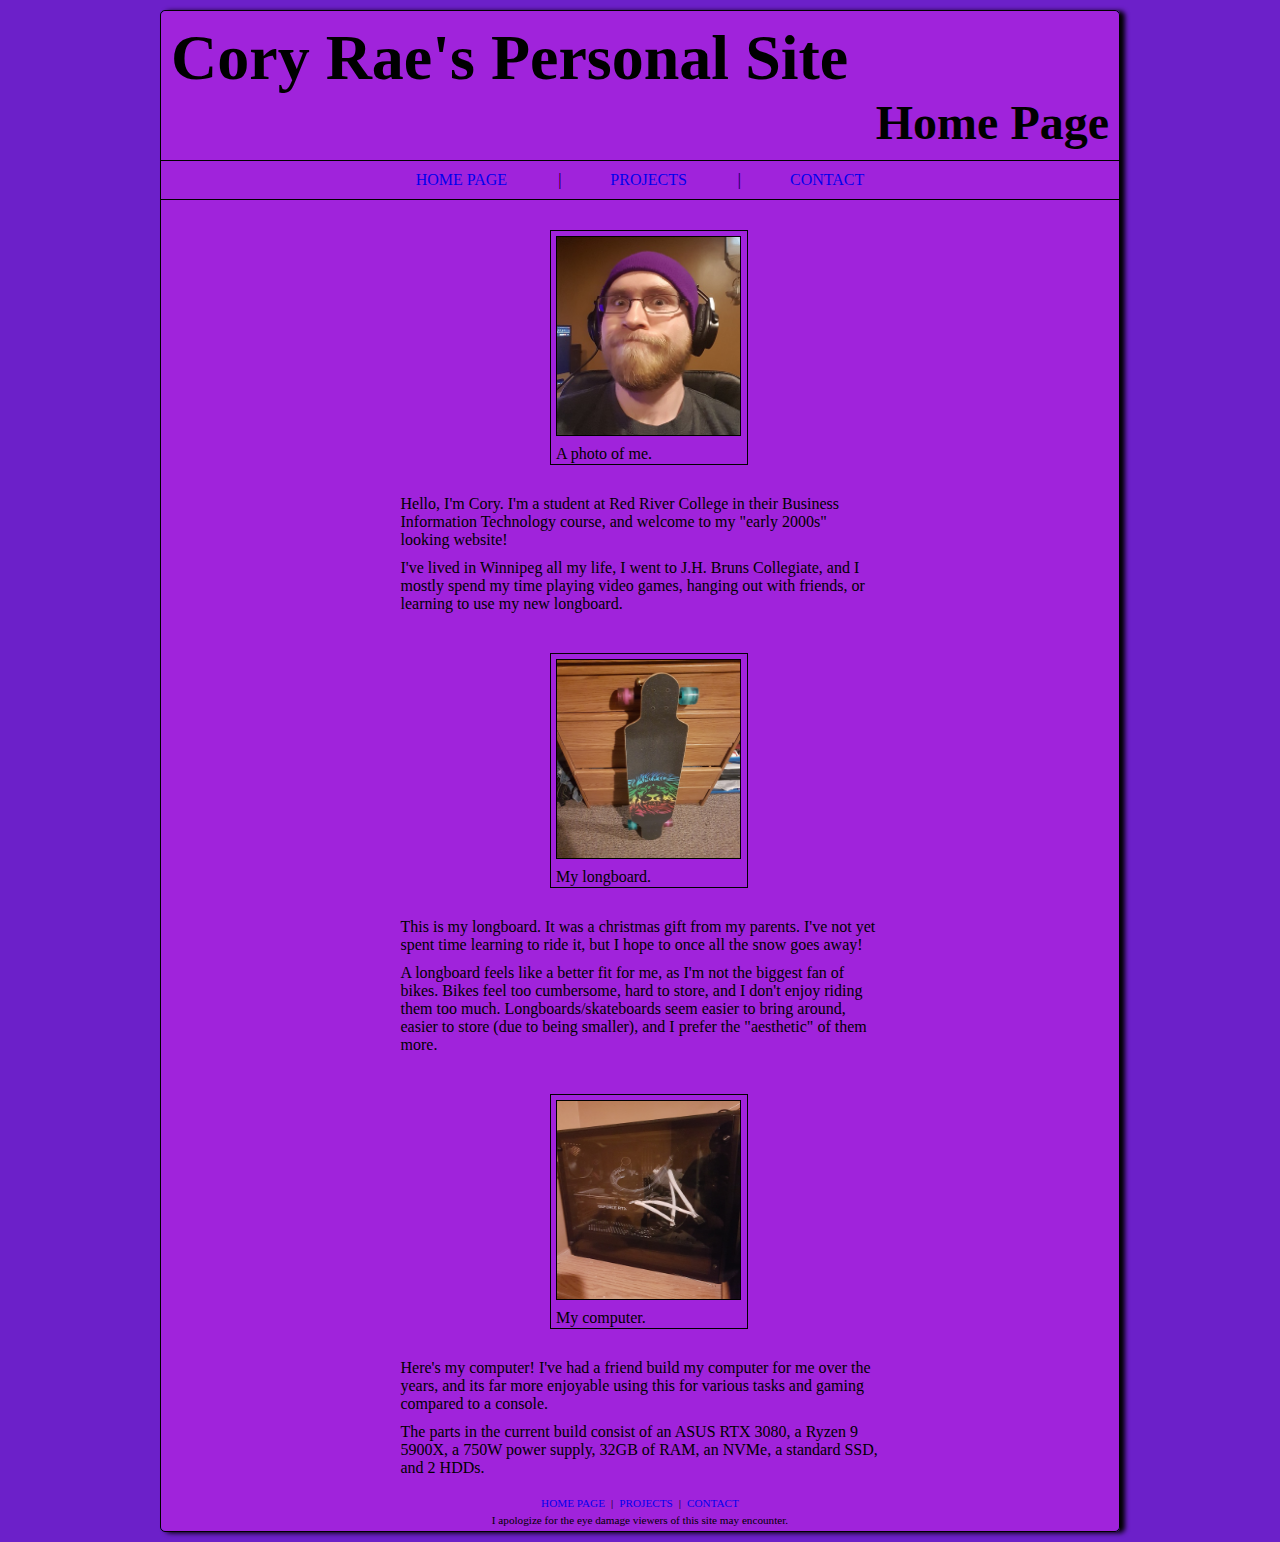
<file: index.html>
<!-------w-----------

    Project 3
    Name: Cory Rae
    Date: 2022-04-20
    Description: HTML file for the home page of the website.

-------------------->
<!DOCTYPE html>
<html lang="en">
  <head>
    <meta charset="UTF-8" />
    <title>Home Page</title>
    <link rel="stylesheet" type="text/css" href="styles.css" />
  </head>
  <body>
      <header>
        <h1>Cory Rae's Personal Site</h1>
        <h2>Home Page</h2>
      </header>
        <nav>
          <ol>
            <li>
              <a href="index.html">HOME PAGE</a>
            </li>
            <li>|</li>
            <li>
              <a href="projects.html">PROJECTS</a>
            </li>
            <li>|</li>
            <li>
              <a href="contact.html">CONTACT</a>
            </li>
          </ol>
        </nav>
      <div id="content">
        <div id="content-one">
          <figure>
            <img id="personal-photo" src="images/20220422_170545.jpg" />
            <figcaption class="home-page-caption">A photo of me.</figcaption>
          </figure>
          <p>Hello, I'm Cory. I'm a student at Red River College in their Business Information Technology course, and welcome to my "early 2000s" looking website! </p>
          <p>I've lived in Winnipeg all my life, I went to J.H. Bruns Collegiate, and I mostly spend my time playing video games, hanging out with friends, or learning to use my new longboard.</p>
        </div>
        <div id="content-two">
          <figure>
            <img id="longboard-photo" src="images/20211225_110759.jpg" />
            <figcaption class="home-page-caption">My longboard.</figcaption>
          </figure>
          <p>This is my longboard. It was a christmas gift from my parents. I've not yet spent time learning to ride it, but I hope to once all the snow goes away!</p>
          <p>A longboard feels like a better fit for me, as I'm not the biggest fan of bikes. Bikes feel too cumbersome, hard to store, and I don't enjoy riding them too much. Longboards/skateboards seem easier to bring around, easier to store (due to being smaller), and I prefer the "aesthetic" of them more.</p>
        </div>
        <div id="content-three">
          <figure>
            <img id="computer-photo" src="images/20220422_210308.jpg" />
            <figcaption class="home-page-caption">My computer.</figcaption>
          </figure>
          <p>Here's my computer! I've had a friend build my computer for me over the years, and its far more enjoyable using this for various tasks and gaming compared to a console.</p>
          <p>The parts in the current build consist of an ASUS RTX 3080, a Ryzen 9 5900X, a 750W power supply, 32GB of RAM, an NVMe, a standard SSD, and 2 HDDs.</p>
        </div>
      </div>
      <footer>
        <ol>
          <li>
            <a href="index.html">HOME PAGE</a>
          </li>
          <li>|</li>
          <li>
            <a href="projects.html">PROJECTS</a>
          </li>
          <li>|</li>
          <li>
            <a href="contact.html">CONTACT</a>
          </li>
        </ol>
        <p>I apologize for the eye damage viewers of this site may encounter.</p>
      </footer>
  </body>
</html>
</file>
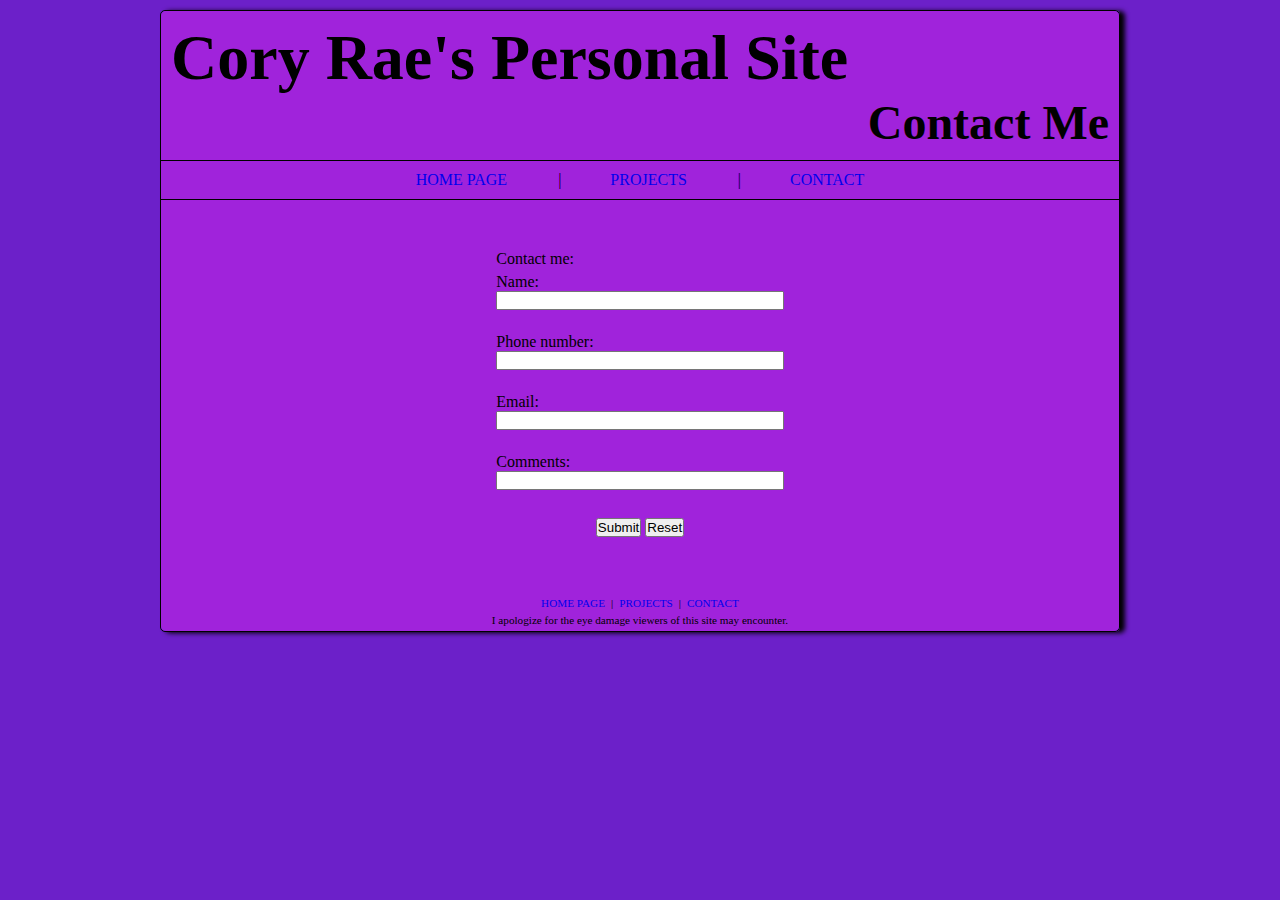
<file: contact.html>
<!-------w-----------

    Project 3
    Name: Cory Rae
    Date: 2022-04-20
    Description: HTML file for the home page of the website.

-------------------->
<!DOCTYPE html>
<html lang="en">
  <head>
    <meta charset="UTF-8" />
    <title>Contact Me</title>
    <link rel="stylesheet" type="text/css" href="styles.css" />
    <script src="js/validation.js"></script>
  </head>
  <body>
    <header>
      <h1>Cory Rae's Personal Site</h1>
      <h2>Contact Me</h2>
    </header>
      <nav>
        <ol>
          <li>
            <a href="index.html">HOME PAGE</a>
          </li>
          <li>|</li>
          <li>
            <a href="projects.html">PROJECTS</a>
          </li>
          <li>|</li>
          <li>
            <a href="contact.html">CONTACT</a>
          </li>
        </ol>
      </nav>
    <div id="content">
      <form id="contactform" action="index.html">
        <fieldset>
          <legend>Contact me: </legend>
          <ul>
            <li>
              <label for="name">Name: </label>
              <input type="text" id="name" name="name" /><br>
              <p class="error" id="nameerror">* Required field *</p>
            </li>
            <li>
              <label for="phone">Phone number: </label>
              <input type="tel" id="phone" name="phone" /><br>
              <p class="error" id="phoneerror">* 10 digit number required *</p>
            </li>
            <li>
              <label for="email">Email: </label>
              <input type="email" id="email" name="email" /><br>
              <p class="error" id=emailerror>* Valid email address required *</p>
            </li>
            <li>
              <label for="comments">Comments: </label>
              <input type="text" id="comments" name="comments" /><br>
              <p class="error" id="commentserror">* Text is required *</p>
            </li>
          </ul>
          <div id="buttons">
            <button type="submit" id="submit">Submit</button>
            <button type="reset" id="reset">Reset</button>
          </div>
        </fieldset>
      </form>
    </div>
    <footer>
      <ol>
        <li>
          <a href="index.html">HOME PAGE</a>
        </li>
        <li>|</li>
        <li>
          <a href="projects.html">PROJECTS</a>
        </li>
        <li>|</li>
        <li>
          <a href="contact.html">CONTACT</a>
        </li>
      </ol>
      <p>I apologize for the eye damage viewers of this site may encounter.</p>
    </footer>
  </body>
</html>
</file>
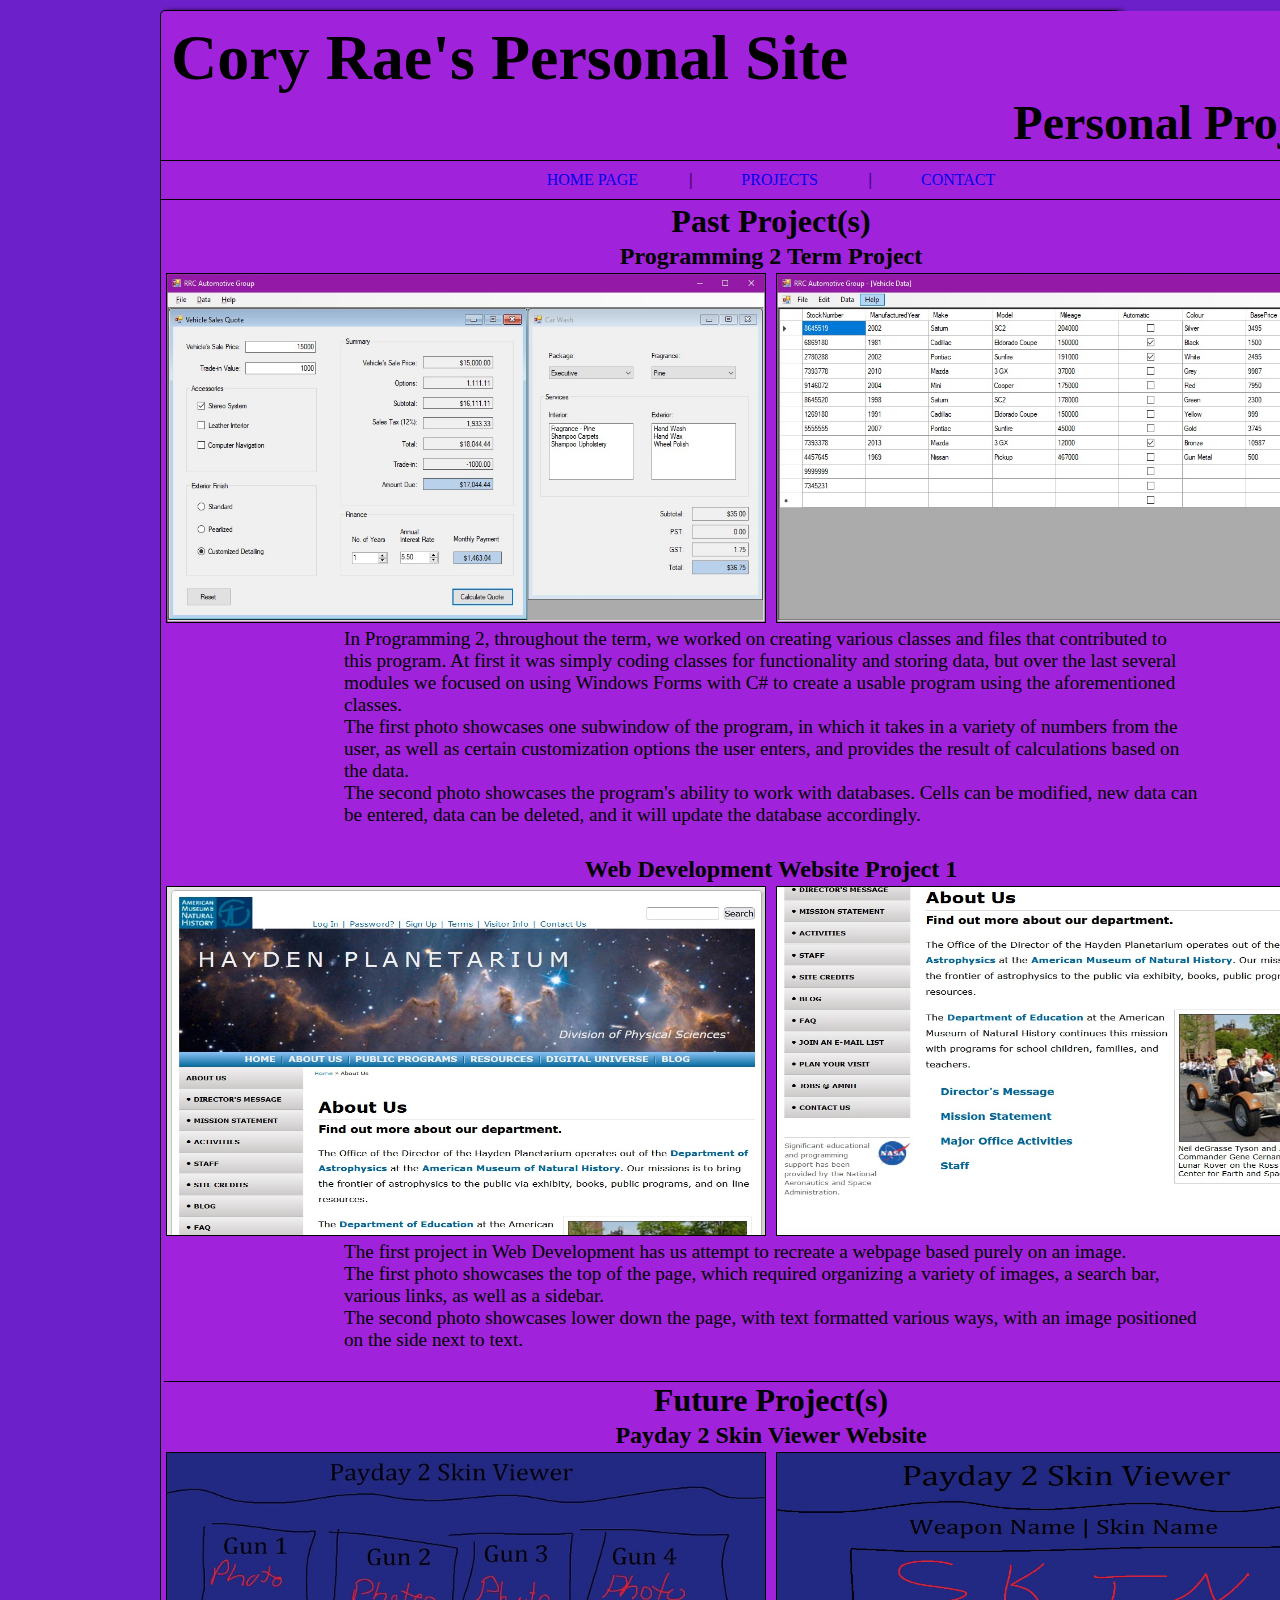
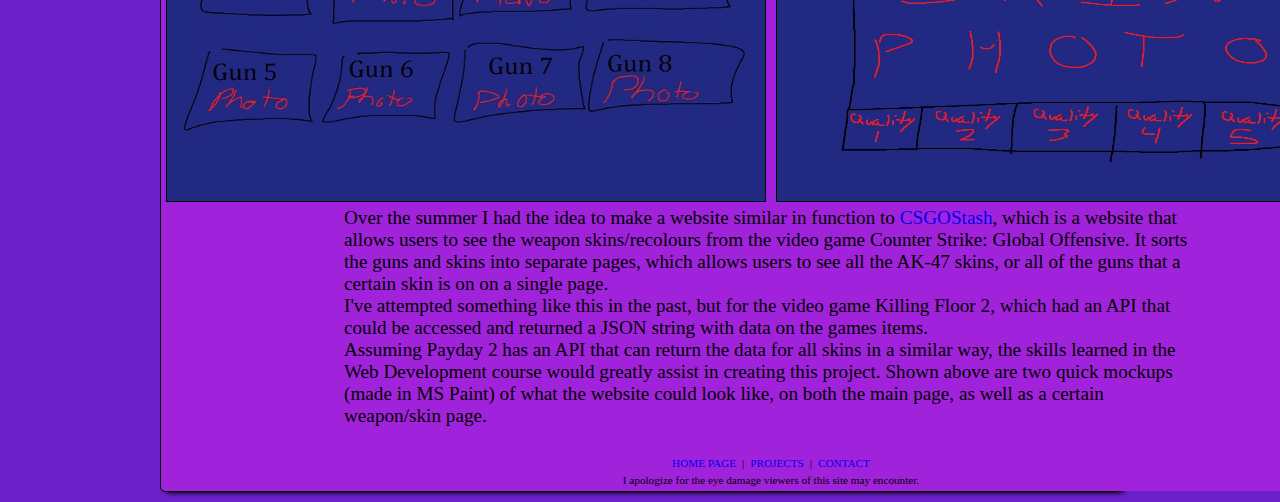
<file: projects.html>
<!-------w-----------

    Project 3
    Name: Cory Rae
    Date: 2022-04-20
    Description: HTML file for the home page of the website.

-------------------->
<!DOCTYPE html>
<html lang="en">
  <head>
    <meta charset="UTF-8" />
    <title>Home Page</title>
    <link rel="stylesheet" type="text/css" href="styles.css" />
  </head>
  <body>
    <header>
      <h1>Cory Rae's Personal Site</h1>
      <h2>Personal Projects</h2>
    </header>
      <nav>
        <ol>
          <li>
            <a href="index.html">HOME PAGE</a>
          </li>
          <li>|</li>
          <li>
            <a href="projects.html">PROJECTS</a>
          </li>
          <li>|</li>
          <li>
            <a href="contact.html">CONTACT</a>
          </li>
        </ol>
      </nav>
    <div id="content">
      <h1 id="past-projects">Past Project(s)</h1>
      <div id="first-project">
        <figure>
          <h2>Programming 2 Term Project</h2>
          <div class="img-container">
            <img class="programming-photos" src="images/programming-project.jpg" alt="First programming photo."/>
            <img class="programming-photos" src="images/programming-project2.jpg" alt="Second programming photo."/>
          </div>
          <figcaption class="project-page-images">In Programming 2, throughout the term, we worked on creating various classes and files that contributed to this program. At first it was simply coding classes for functionality and storing data, but over the last several modules we focused on using Windows Forms with C# to create a usable program using the aforementioned classes.<br>The first photo showcases one subwindow of the program, in which it takes in a variety of numbers from the user, as well as certain customization options the user enters, and provides the result of calculations based on the data.<br>The second photo showcases the program's ability to work with databases. Cells can be modified, new data can be entered, data can be deleted, and it will update the database accordingly.</figcaption>
        </figure>
      </div>
      <div id="second-project">
        <figure>
          <h2>Web Development Website Project 1</h2>
          <div class="img-container">
            <img class="programming-photos" src="images/webdev-project.jpg" alt="First web development photo."/>
            <img class="programming-photos" src="images/webdev-project2.jpg" alt="Second web development photo."/>
          </div>
          <figcaption class="project-page-images">The first project in Web Development has us attempt to recreate a webpage based purely on an image.<br>The first photo showcases the top of the page, which required organizing a variety of images, a search bar, various links, as well as a sidebar.<br>The second photo showcases lower down the page, with text formatted various ways, with an image positioned on the side next to text.</figcaption>
        </figure>
      </div>
      <h1 id="future-projects">Future Project(s)</h1>
      <div id="third-project">
        <figure>
          <h2>Payday 2 Skin Viewer Website</h2>
          <div class="img-container">
            <img class="programming-photos" src="images/future-project.jpg" alt="First personal project photo"/>
            <img class="programming-photos" src="images/future-project2.jpg" alt="Second personal project photo"/>
          </div>
          <figcaption class="project-page-images">Over the summer I had the idea to make a website similar in function to <a href="https://csgostash.com/">CSGOStash</a>, which is a website that allows users to see the weapon skins/recolours from the video game Counter Strike: Global Offensive. It sorts the guns and skins into separate pages, which allows users to see all the AK-47 skins, or all of the guns that a certain skin is on on a single page.<br>I've attempted something like this in the past, but for the video game Killing Floor 2, which had an API that could be accessed and returned a JSON string with data on the games items.<br>Assuming Payday 2 has an API that can return the data for all skins in a similar way, the skills learned in the Web Development course would greatly assist in creating this project. Shown above are two quick mockups (made in MS Paint) of what the website could look like, on both the main page, as well as a certain weapon/skin page.</figcaption>
        </figure>
      </div>
    </div>
    <footer>
      <ol>
        <li>
          <a href="index.html">HOME PAGE</a>
        </li>
        <li>|</li>
        <li>
          <a href="projects.html">PROJECTS</a>
        </li>
        <li>|</li>
        <li>
          <a href="contact.html">CONTACT</a>
        </li>
      </ol>
      <p>I apologize for the eye damage viewers of this site may encounter.</p>
    </footer>
  </body>
</html>
</file>
<file: styles.css>
/******w*************
    
    Project 3 Stylesheet
    Name: Cory Rae
    Date: 2022-04-21
    Description: CSS for styling the pages of the website

********************/



* {
    margin: 0px;
    padding: 0px;
    box-sizing: border-box;
    list-style: none;
}

a {
    text-decoration: none;
}

html {
    display: grid;
    margin: 10px auto 10px;
    width: 75%;
    border: 1px solid #000;
    border-radius: 5px;
    box-shadow: 5px 1px 5px #000;
    background: rgb(108,32,201); /* Old browsers */
    background: -moz-linear-gradient(top, rgba(108,32,201,1) 100%, rgba(125,185,232,1) 100%); /* FF3.6-15 */
    background: -webkit-linear-gradient(top, rgba(108,32,201,1) 100%,rgba(125,185,232,1) 100%); /* Chrome10-25,Safari5.1-6 */
    background: linear-gradient(to bottom, rgba(108,32,201,1) 100%,rgba(125,185,232,1) 100%); /* W3C, IE10+, FF16+, Chrome26+, Opera12+, Safari7+ */
    filter: progid:DXImageTransform.Microsoft.gradient(startColorstr='#6c20c9', endColorstr='#7db9e8',GradientType=0); /* IE6-9 */
}

body {
    border-radius: 5px;
    background: rgb(160,35,219); /* Old browsers */
    background: -moz-linear-gradient(top, rgba(160,35,219,1) 100%, rgba(125,185,232,1) 100%); /* FF3.6-15 */
    background: -webkit-linear-gradient(top, rgba(160,35,219,1) 100%,rgba(125,185,232,1) 100%); /* Chrome10-25,Safari5.1-6 */
    background: linear-gradient(to bottom, rgba(160,35,219,1) 100%,rgba(125,185,232,1) 100%); /* W3C, IE10+, FF16+, Chrome26+, Opera12+, Safari7+ */
    filter: progid:DXImageTransform.Microsoft.gradient( startColorstr='#a023db', endColorstr='#7db9e8',GradientType=0 ); /* IE6-9 */
}

header {
    margin: 10px;
}

    header h1 {
        font-size: 64px;
    }

    header h2 {
        font-size: 48px;
        text-align: right;
    }

nav ol {
    display: flex;
    justify-content: center;
    border-top: 1px solid black;
    border-bottom: 1px solid black;
}

    nav ol li {
        padding: 10px 25px 10px 25px;
    }

    nav ol li:nth-child(2n) {
        text-shadow: 1px 0px 0px #000;
        color: #9400FF;
    }

 figure {
    margin-bottom: 30px;
}

#content-one {
    margin-top: 30px;
    margin-bottom: 150px;
}

#content-one figure {
    float: left;
    border: 1px solid black;
    margin-left: 30%;
    width: 198px;
    height: 235px;
}

#content-one p {
    margin-left: 45%;
    margin-right: 30%;
    margin-bottom: 10px;
}

#content-two {
    margin-top: 30px;
    margin-bottom: 110px;
}

#content-two figure {
    float: right;
    border: 1px solid black;
    margin-right: 30%;
    width: 198px;
    height: 235px;
}

#content-two p {
    margin-left: 30%;
    margin-bottom: 10px;
}

#content-three {
    margin-top: 30px;
    margin-bottom: 150px;
}

#content-three figure {
    float: left;
    border: 1px solid black;
    margin-left: 30%;
    width: 198px;
    height: 235px;
}

#content-three p {
    margin-left: 45%;
    margin-right: 30%;
    margin-bottom: 10px;
}

#personal-photo {
    border: 1px solid black;
    margin: 5px;
    width: 185px;
    height: 200px
}

#longboard-photo {
    border: 1px solid black;
    margin: 5px;
    width: 185px;
    height: 200px;
}

#computer-photo {
    border: 1px solid black;
    margin: 5px;
    width: 185px;
    height: 200px;
}

footer ol {
    display: flex;
    justify-content: center;
}

    footer ol li {
        font-size: 0.7em;
    }

    footer ol li:nth-child(2n-1) {
        padding: 0px 6px 5px 6px;
    }

footer p {
    text-align: center;
    font-size: 0.7em;
    padding-bottom: 5px;
}

.programming-photos {
    border: 1px solid black;
    margin-left: 5px;
    margin-right: 5px;
    width: 600px;
    height: 350px;
}

.home-page-caption {
    padding-left: 5px;
}

.img-container {
    display: flex;
    justify-content: center;
}

#content h1 {
    text-align: center;
    margin: 3px;
}

#future-projects {
    border-top: 1px black solid;
}

#content div figure h2 {
    text-align: center;
    margin: 3px;
}

.project-page-images {
    margin-left: 15%;
    margin-right: 15%;
    margin-top: 5px;
    margin-bottom: 5px;
    font-size: 1.2em;
}

form {
    margin: 50px 35% 50px 35%;

}

input:focus {
    background-color: hotpink;
    color: red;
}

ol li a:hover, ol li a:focus {
    color: green;
}

fieldset {
    border: none;
}

ul li {
    display: flex;
    flex-direction: column;
    margin:5px auto;
    align-content: center;
}

#buttons {
    margin:5px auto;
    padding: 5px;
    clear:both;
    text-align: center;
}

.error {
    color: red;
}

@media (max-width: 1910px) {
    #content-one {
        float: none;
        display: flex;
        flex-direction: column;
        margin-bottom: 10px;
    }

    #content-one p {
        margin-left: 25%;
        margin-right: 25%;
    }

    #content-two {
        float: none;
        display: flex;
        flex-direction: column;
        margin-bottom: 10px;
    }

    #content-two p {
        margin-left: 25%;
        margin-right: 25%;
    }

    #content-one figure {
        margin-left: calc(50% - 90px)
    }

    #content-two figure {
        margin-left: calc(50% - 90px)
    }

    #content-three figure {
        margin-left: calc(50% - 90px)
    }

    #content-three {
        float: none;
        display: flex;
        flex-direction: column;
        margin-bottom: 10px;
    }

    #content-three p {
        margin-left: 25%;
        margin-right: 25%;
    }
}
@media (max-width: 680px) {
    
    body {
        width: 612px;
    }

    .programming-photos {
        width: 300px;
        height: 175px;
    }

    .img-container {
        display: grid;
    }

    #content-one {
        float: none;
        display: flex;
        flex-direction: column;
        margin-bottom: 10px;
    }

    #content-one p {
        margin-left: 25%;
        margin-right: 25%;
    }

    #content-two {
        float: none;
        display: flex;
        flex-direction: column;
        margin-bottom: 10px;
    }

    #content-two p {
        margin-left: 25%;
        margin-right: 25%;
    }

    #content-two figure {
        margin-left: 30%;
        float: none;
    }

    #content-three {
        float: none;
        display: flex;
        flex-direction: column;
        margin-bottom: 10px;
    }

    #content-three p {
        margin-left: 25%;
        margin-right: 25%;
    }
}
</file>
